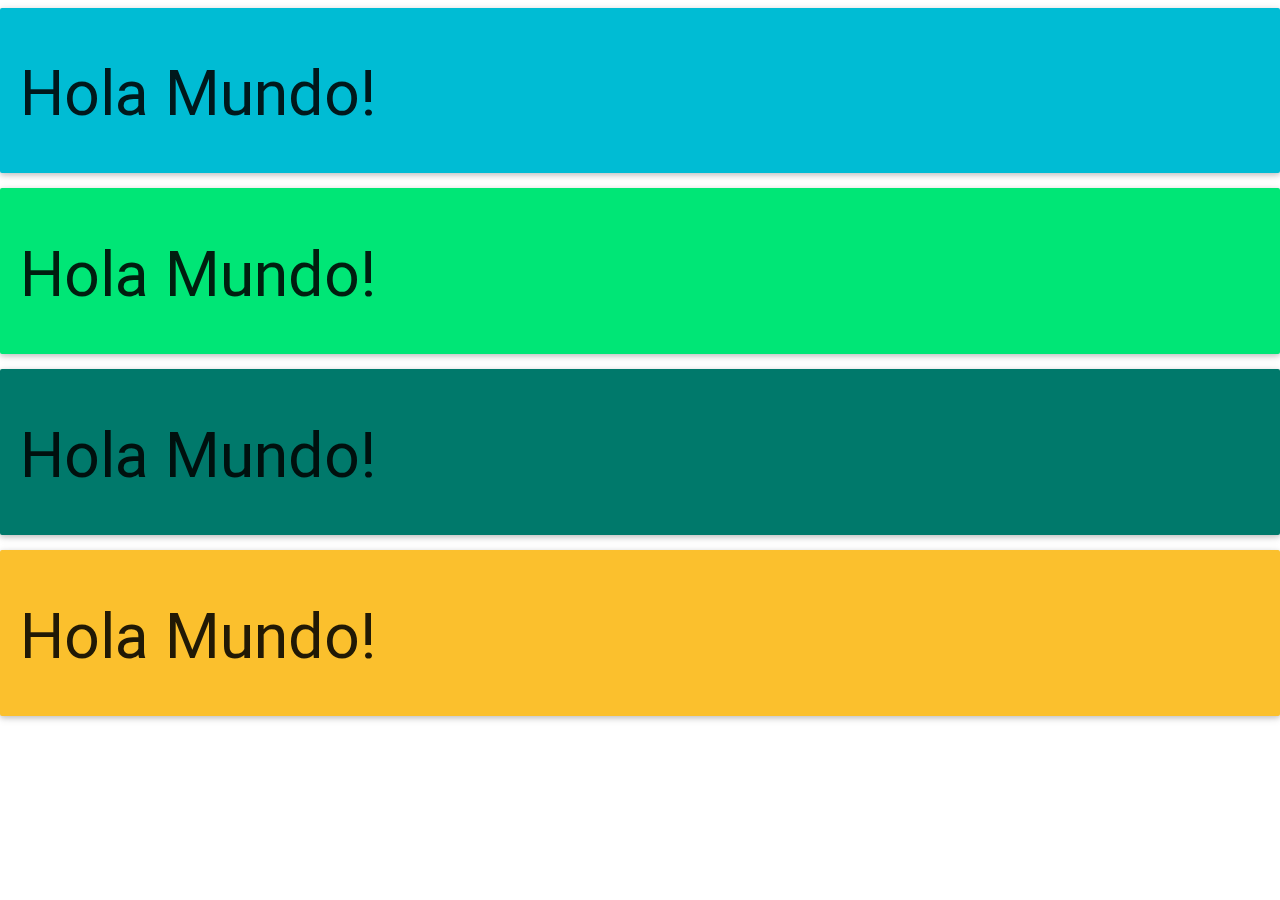
<file: index.html>
<!DOCTYPE html>
<html lang="en">
<head>
	<meta charset="UTF-8">
	<title>Curso de Materialize</title>
	<link rel="stylesheet" href="sass/materialize.css">
	<link rel="stylesheet" href="sass/estilosPersonal.css">
</head>
<body>
	<div class="card-panel cyan">	
		<h1>Hola Mundo!</h1>		
	</div>
	<div class="card-panel green accent-3">	
		<h1>Hola Mundo!</h1>		
	</div>
	<div class="card-panel teal darken-2">	
		<h1>Hola Mundo!</h1>		
	</div>
	<div class="card-panel yellow darken-2">	
		<h1>Hola Mundo!</h1>		
	</div>
	<script src ="js/jquery.min.js"></script>
	<script src="js/bin/materialize.min.js"></script>
</body>
</html>
</file>
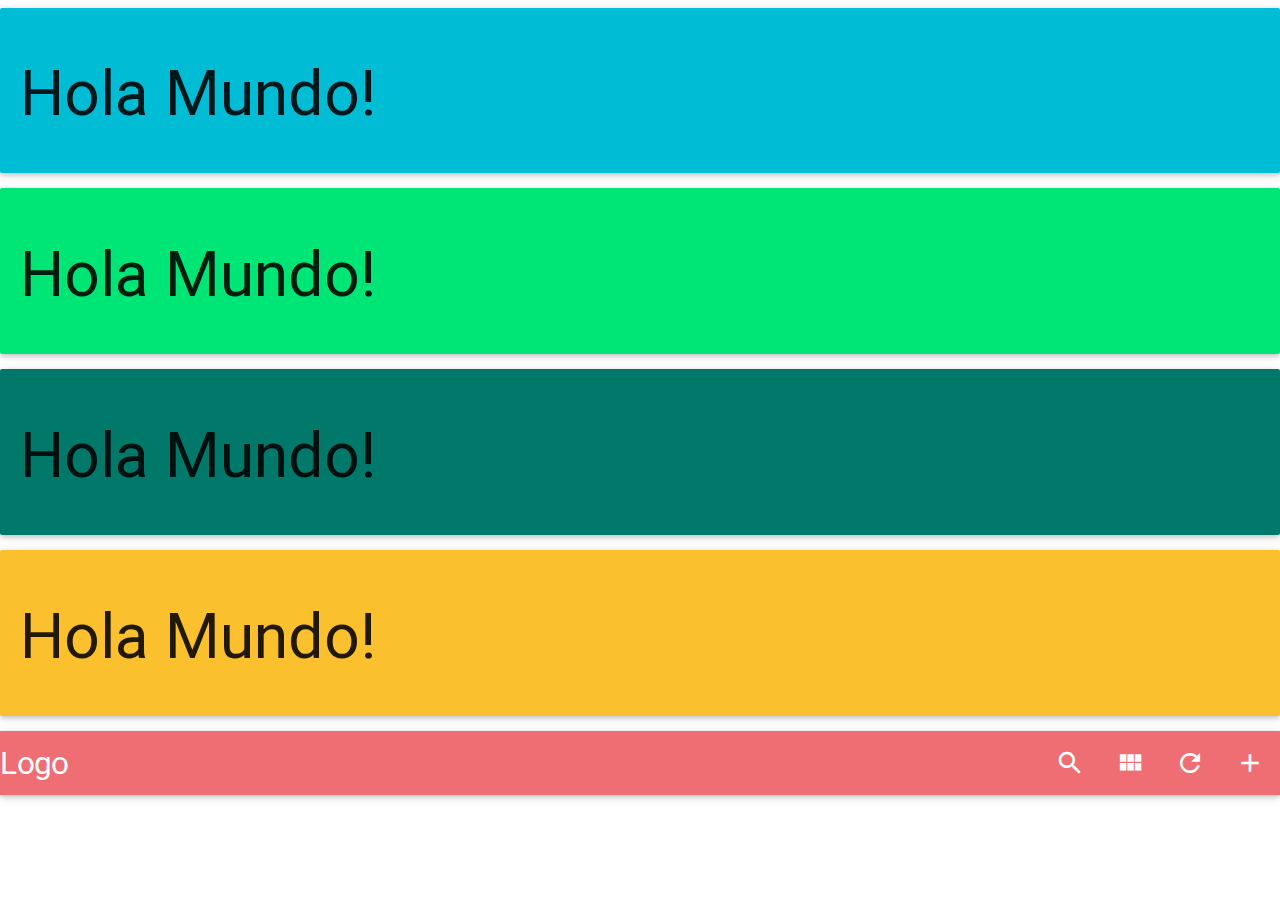
<file: colores.html>
<!DOCTYPE html>
<html lang="en">
<head>
	<meta charset="UTF-8">
	<title>Curso de Materialize</title>
	<link rel="stylesheet" href="sass/materialize.css">
	<link rel="stylesheet" href="sass/estilosPersonal.css">
	<link href="https://fonts.googleapis.com/icon?family=Material+Icons" rel="stylesheet">
</head>
<body>
	<div class="card-panel cyan">	
		<h1>Hola Mundo!</h1>		
	</div>
	<div class="card-panel green accent-3">	
		<h1>Hola Mundo!</h1>		
	</div>
	<div class="card-panel teal darken-2">	
		<h1>Hola Mundo!</h1>		
	</div>
	<div class="card-panel yellow darken-2">	
		<h1>Hola Mundo!</h1>		
	</div>
	<nav>
	    <div class="nav-wrapper">
	      <a href="#!" class="brand-logo">Logo</a>
	      <ul class="right hide-on-med-and-down">
	        <li><a href="sass.html"><i class="material-icons">search</i></a></li>
	        <li><a href="badges.html"><i class="material-icons">view_module</i></a></li>
	        <li><a href="collapsible.html"><i class="material-icons">refresh</i></a></li>
	        <li><a href="mobile.html"><i class="material-icons">add</i></a></li>
	      </ul>
	    </div>
	  </nav>
	<script src ="js/jquery.min.js"></script>
	<script src ="js/bin/materialize.min.js"></script>
</body>
</html>
</file>
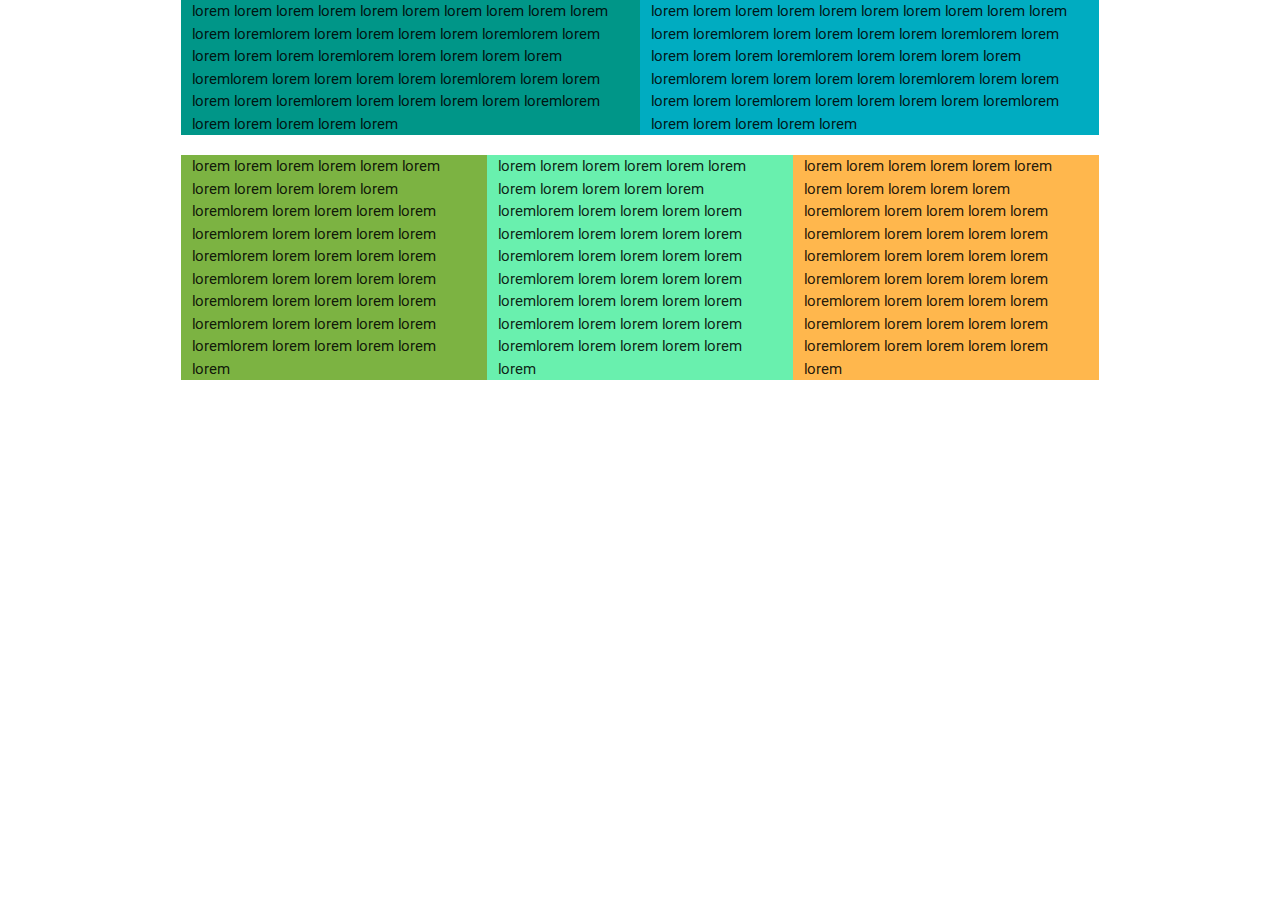
<file: grid.html>
<!DOCTYPE html>
<html lang="en">
<head>
	<meta charset="UTF-8">
	<title>Curso de Materialize</title>
	<link rel="stylesheet" href="sass/materialize.css">
	<link rel="stylesheet" href="sass/estilosPersonal.css">
</head>
<body>
	<div class="container">
		<div class="row">
			<div class="col s6 teal">
				lorem lorem lorem lorem lorem lorem lorem lorem lorem lorem lorem loremlorem lorem lorem lorem lorem loremlorem lorem lorem lorem lorem loremlorem lorem lorem lorem lorem loremlorem lorem lorem lorem lorem loremlorem lorem lorem lorem lorem loremlorem lorem lorem lorem lorem loremlorem lorem lorem lorem lorem lorem
			</div>
			<div class="col s6 cyan darken-1">
				lorem lorem lorem lorem lorem lorem lorem lorem lorem lorem lorem loremlorem lorem lorem lorem lorem loremlorem lorem lorem lorem lorem loremlorem lorem lorem lorem lorem loremlorem lorem lorem lorem lorem loremlorem lorem lorem lorem lorem loremlorem lorem lorem lorem lorem loremlorem lorem lorem lorem lorem lorem
			</div>
	    </div>
	    <div class="row">
	    	<div class="col s4 light-green darken-1">
	    		lorem lorem lorem lorem lorem lorem lorem lorem lorem lorem lorem loremlorem lorem lorem lorem lorem loremlorem lorem lorem lorem lorem loremlorem lorem lorem lorem lorem loremlorem lorem lorem lorem lorem loremlorem lorem lorem lorem lorem loremlorem lorem lorem lorem lorem loremlorem lorem lorem lorem lorem lorem
	    	</div>
	    	<div class="col s4 green accent-2">
	    		lorem lorem lorem lorem lorem lorem lorem lorem lorem lorem lorem loremlorem lorem lorem lorem lorem loremlorem lorem lorem lorem lorem loremlorem lorem lorem lorem lorem loremlorem lorem lorem lorem lorem loremlorem lorem lorem lorem lorem loremlorem lorem lorem lorem lorem loremlorem lorem lorem lorem lorem lorem
	    	</div>
	    	<div class="col s4 orange lighten-2">
	    		lorem lorem lorem lorem lorem lorem lorem lorem lorem lorem lorem loremlorem lorem lorem lorem lorem loremlorem lorem lorem lorem lorem loremlorem lorem lorem lorem lorem loremlorem lorem lorem lorem lorem loremlorem lorem lorem lorem lorem loremlorem lorem lorem lorem lorem loremlorem lorem lorem lorem lorem lorem
	    	</div>
	    </div>
    </div>
	<script src ="js/jquery.min.js"></script>
	<script src="js/bin/materialize.min.js"></script>
</body>
</html>
</file>
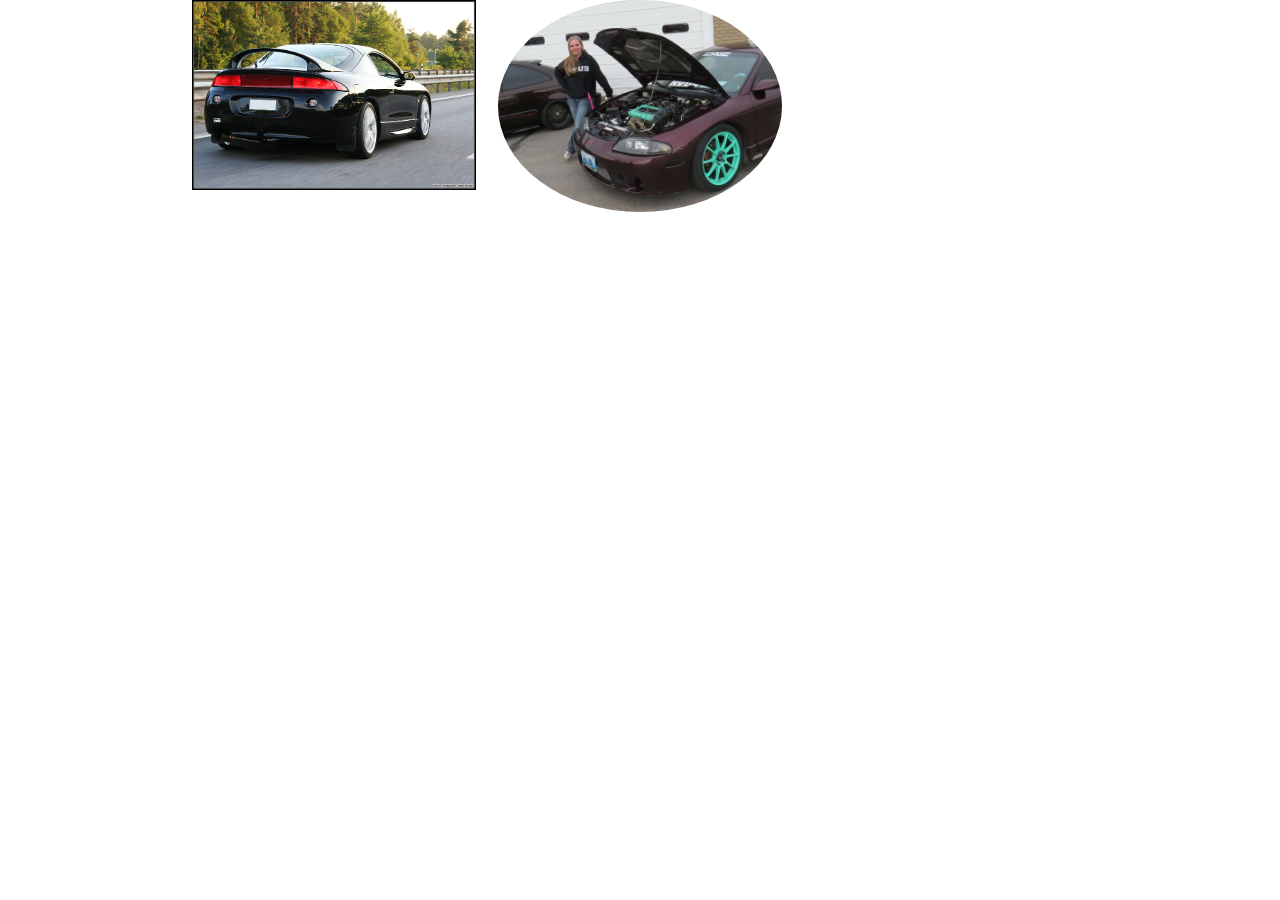
<file: ImagenesVideos.html>
<!DOCTYPE html>
<html lang="en">
<head>
	<meta charset="UTF-8">
	<title>Curso de Materialize</title>
	<link rel="stylesheet" href="sass/materialize.css">
	<link rel="stylesheet" href="sass/estilosPersonal.css">
</head>
<body>
	<div class="container">
		<div class="row">
			<div class="col s4">
				<img src="Imagenes/merlin1.jpg" class="responsive-img">
			</div>
			<div class="col s4">
				<img src="Imagenes/Eclipse.jpg" class="responsive-img circle">
			</div>
			<div class="col s4">
				<div class="video-container">
					<iframe width="560" height="315" src="https://www.youtube.com/embed/Yc9G4wMi28" frameborder="0" allowfullscreen></iframe>
				</div>
			</div>
	    </div>
    </div>
	<script src ="js/jquery.min.js"></script>
	<script src="js/bin/materialize.min.js"></script>
</body>
</html>
</file>
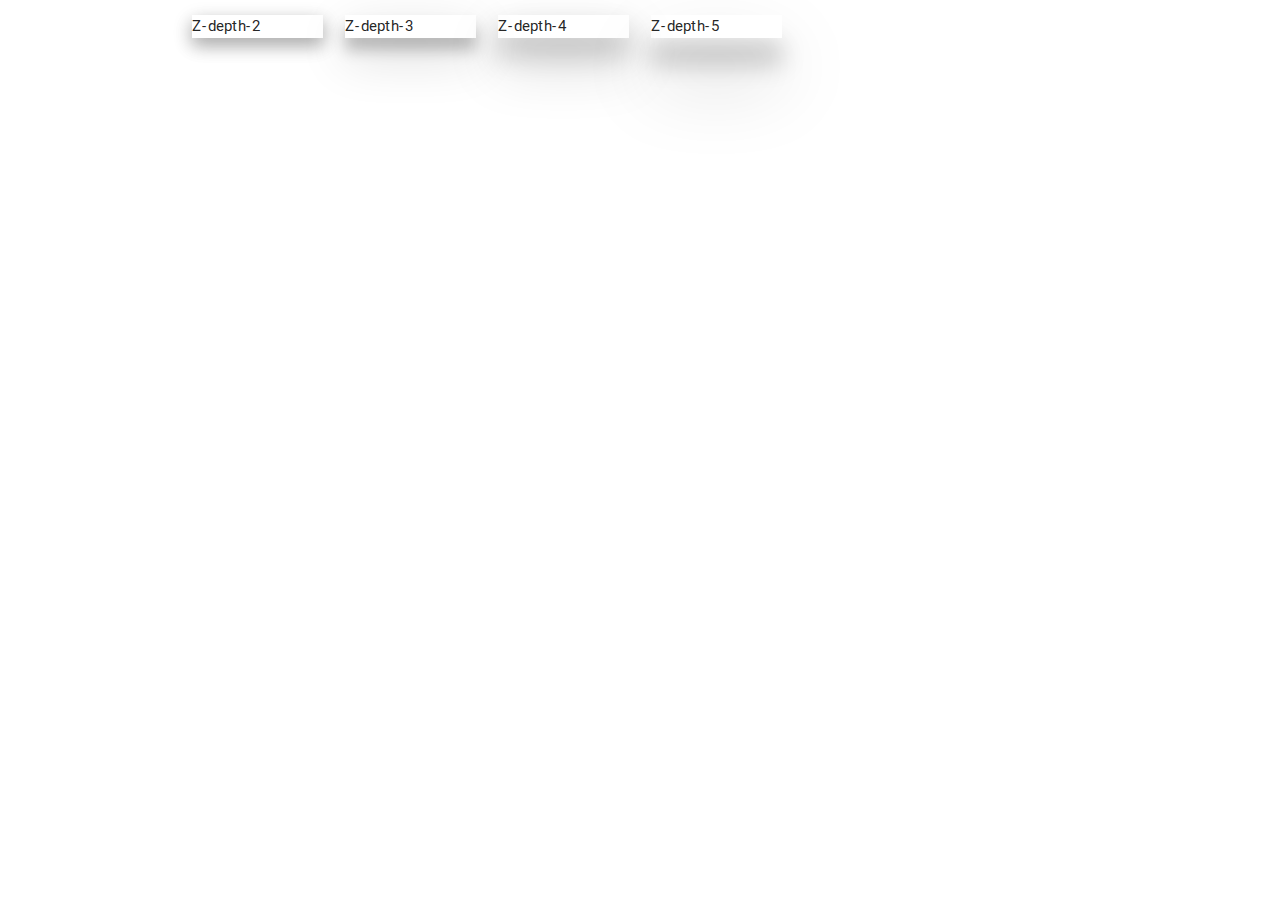
<file: sombras.html>
<!DOCTYPE html>
<html lang="en">
<head>
	<meta charset="UTF-8">
	<title>Curso de Materialize</title>
	<link rel="stylesheet" href="sass/materialize.css">
	<link rel="stylesheet" href="sass/estilosPersonal.css">
</head>
<body>
	<div class="container">
		<div class="row">
			<div class="col s12">
				
			</div>
			<div class="col s12 m2">
				<p class="z-depth-2">Z-depth-2</p>
			</div>
			<div class="col s12 m2">
				<p class="z-depth-3">Z-depth-3</p>
			</div>
			<div class="col s12 m2">
				<p class="z-depth-4">Z-depth-4</p>
			</div>
			<div class="col s12 m2">
				<p class="z-depth-5">Z-depth-5</p>
			</div>			
	    </div>
    </div>
	<script src ="js/jquery.min.js"></script>
	<script src="js/bin/materialize.min.js"></script>
</body>
</html>
</file>
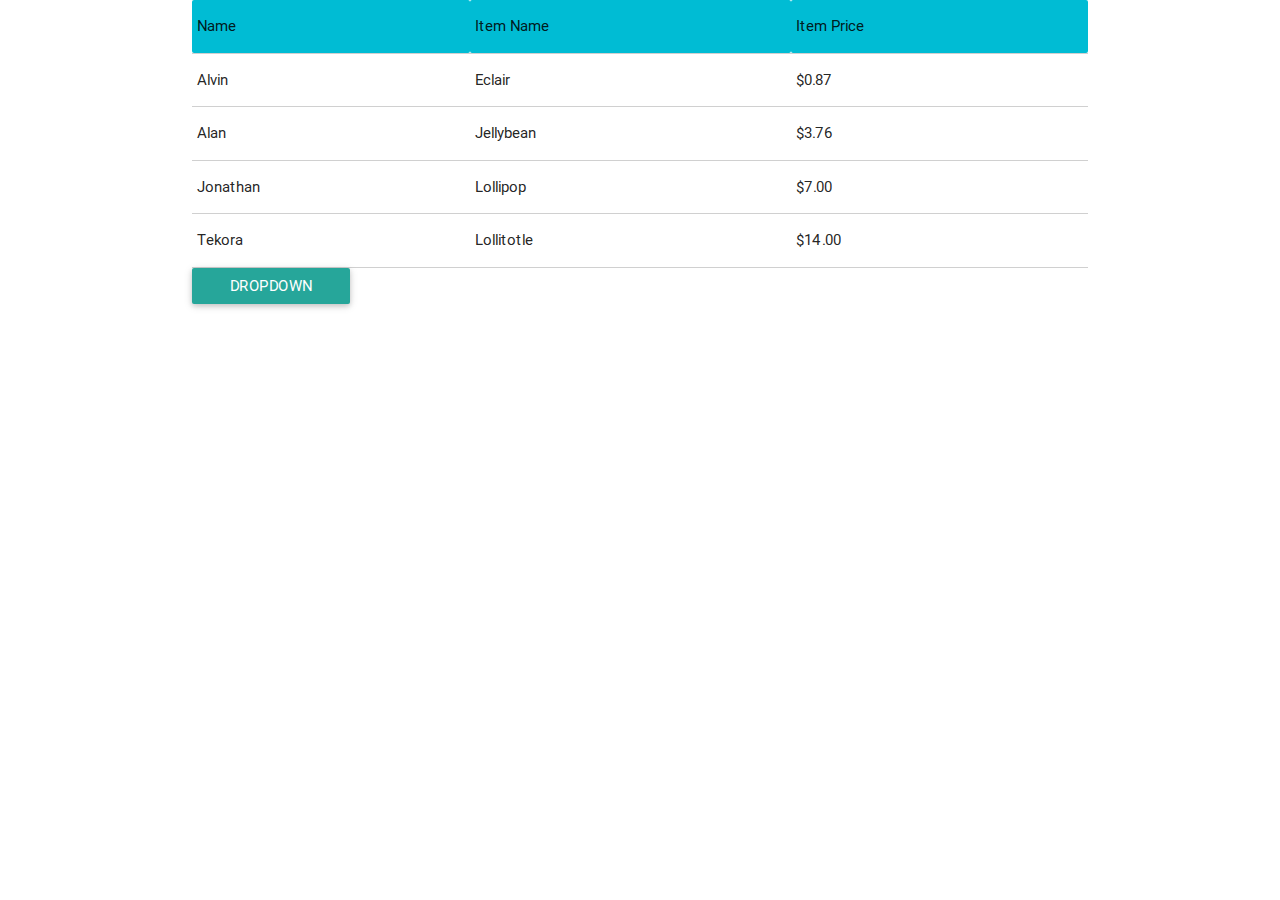
<file: tablas.html>
<!DOCTYPE html>
<html lang="en">
<head>
	<meta charset="UTF-8">
	<title>Curso de Materialize</title>
	<link rel="stylesheet" href="sass/materialize.css">
	<link rel="stylesheet" href="sass/estilosPersonal.css">
</head>
<body>
	<div class="container">
		<div class="row">
			<div class="col s12">
				<table class="responsive-table bordered highlight hoverable">
			        <thead>
				        <tr class="cyan">
				        	<td>Name</td>
				           	<td>Item Name</td>
				           	<td>Item Price</td>
				        </tr>
			        </thead>

			        <tbody>
				        <tr>
				          	<td>Alvin</td>
				          	<td>Eclair</td>
				          	<td>$0.87</td>
				        </tr>
				        <tr>
				          	<td>Alan</td>
				          	<td>Jellybean</td>
				          	<td>$3.76</td>
				        </tr>
				        <tr>
				          	<td>Jonathan</td>
				          	<td>Lollipop</td>
				          	<td>$7.00</td>
				        </tr>
				        <tr>
				          	<td>Tekora</td>
				          	<td>Lollitotle</td>
				          	<td>$14.00</td>
				        </tr>
			        </tbody>
			     </table>
			</div>
			<div class="col s4">
				<ul id="dropdown2" class="dropdown-content">
				    <li><a href="#!">one<span class="badge">1</span></a></li>
				    <li><a href="#!">two<span class="new badge">1</span></a></li>
				    <li><a href="#!">three</a></li>
				 </ul>
				  <a class="btn dropdown-button" href="#!" data-activates="dropdown2">Dropdown<i class="mdi-navigation-arrow-drop-down right"></i></a>
            </div>	
		</div>
    </div>
	<script src ="js/jquery.min.js"></script>
	<script src="js/bin/materialize.min.js"></script>
</body>
</html>
</file>
<file: sass/estilosPersonal.css>
h1 {
	/*margin: 0;*/
}
</file>
